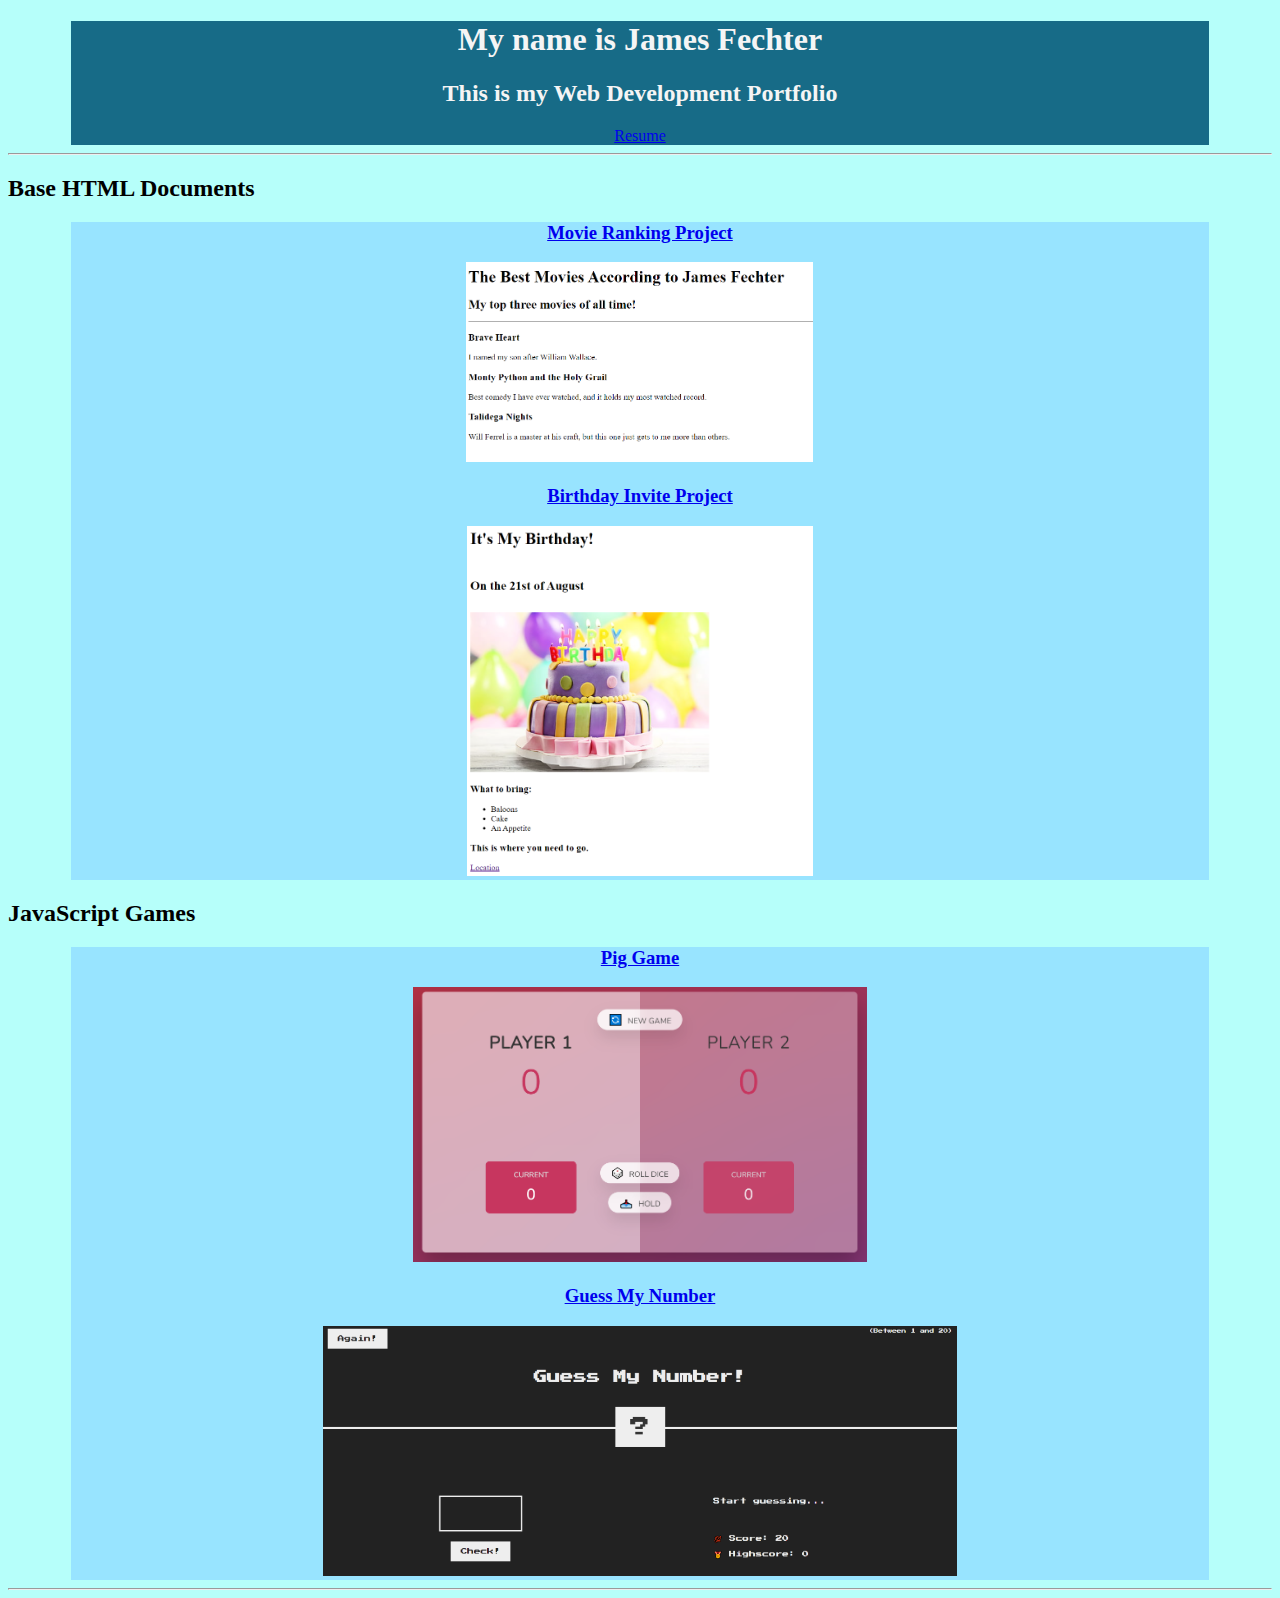
<file: index.html>
<!-- TODO 1: Create the HTML Boilerplate : Complete-->
<!DOCTYPE html>
<html lang="en">
  <head>
    <meta charset="UTF-8" />
    <meta name="viewport" content="width=device-width, initial-scale=1.0" />
    <link rel="stylesheet" href="./style.css" />
    <title>James's Portfolio</title>
  </head>
  <body>
    <div class="intro">
      <h1>My name is James Fechter</h1>
      <h2>This is my Web Development Portfolio</h2>

      <a href="https://jafecther.github.io/html-resume/">Resume</a>
    </div>
    <hr />
    <h2>Base HTML Documents</h2>
    <div class="HTMLProjects">
      <h3><a href="./public/movie-ranking.html">Movie Ranking Project</a></h3>
      <img
        src="./assets/images/Movie Ranking_James Fechter.png"
        height="200"
        alt="movie ranking project preview"
      />
      <h3>
        <a href="./public/birthday-invite.html">Birthday Invite Project</a>
      </h3>
      <img
        src="./assets/images/Birthday Invite_James Fechter.png"
        height="350"
        alt="birthday invite project preview"
      />
    </div>
    <h2>JavaScript Games</h2>
    <div class="JSGames">
      <h3>
        <a href="https://jafecther.github.io/JavaScript-PigGame-Project/"
          >Pig Game</a
        >
      </h3>
      <img
        src="./assets/images/PigGame.png"
        height="275"
        alt="pig game preview"
      />
      <h3>
        <a href="https://jafecther.github.io/JavaScript-GuessMyNumber/"
          >Guess My Number</a
        >
      </h3>
      <img
        src="./assets/images/GuessMyNumber.png"
        height="250"
        alt="guess my number preview"
      />
    </div>
    <hr />
  </body>
</html>

<!-- TODO 2: Add Your previous projects' HTML into the public folder -->

<!-- TODO 3: Take screenshots of your project previews and add the images to the images folder -->

<!-- TODO 4: Add titles/subtitles etc. -->

<!-- TODO 5: Add a link to the project pages -->

<!-- TODO 6: Add images to show the project previews
HINT for TODO 6: You can use the height attribute set to 200 to make the image smaller:
https://developer.mozilla.org/en-US/docs/Web/HTML/Element/img#attr-height -->

<!-- TODO 7: Add the Contact Me and About Me page links -->
</file>
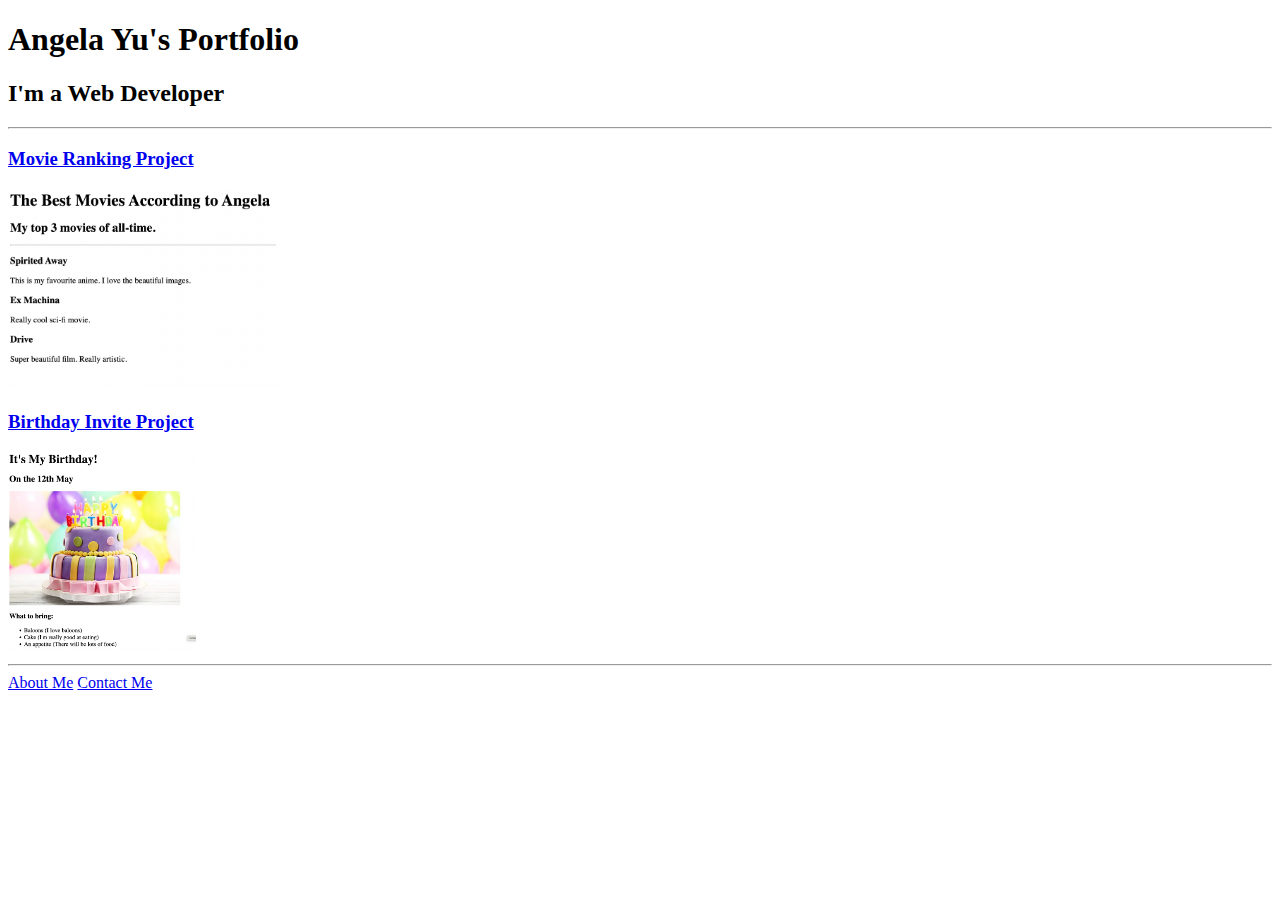
<file: solution.html>
<!DOCTYPE html>
<html lang="en">

<head>
  <meta charset="UTF-8">
  <title>Angela's Portfolio</title>
</head>

<body>
  <h1>Angela Yu's Portfolio</h1>
  <h2>I'm a Web Developer</h2>
  <hr />
  <h3><a href="./public/movie-ranking.html">Movie Ranking Project</a></h3>
  <img src="./assets/images/movie-ranking.png" height="200" alt="movie ranking project preview"/>
  <h3><a href="./public/birthday-invite.html">Birthday Invite Project</a></h3>
  <img src="./assets/images/birthday-invite.png" height="200" alt="birthday invite project preview"/>
  <hr />
  <a href="./public/about.html">About Me</a>
  <a href="./public/contact.html">Contact Me</a>
</body>

</html>
</file>
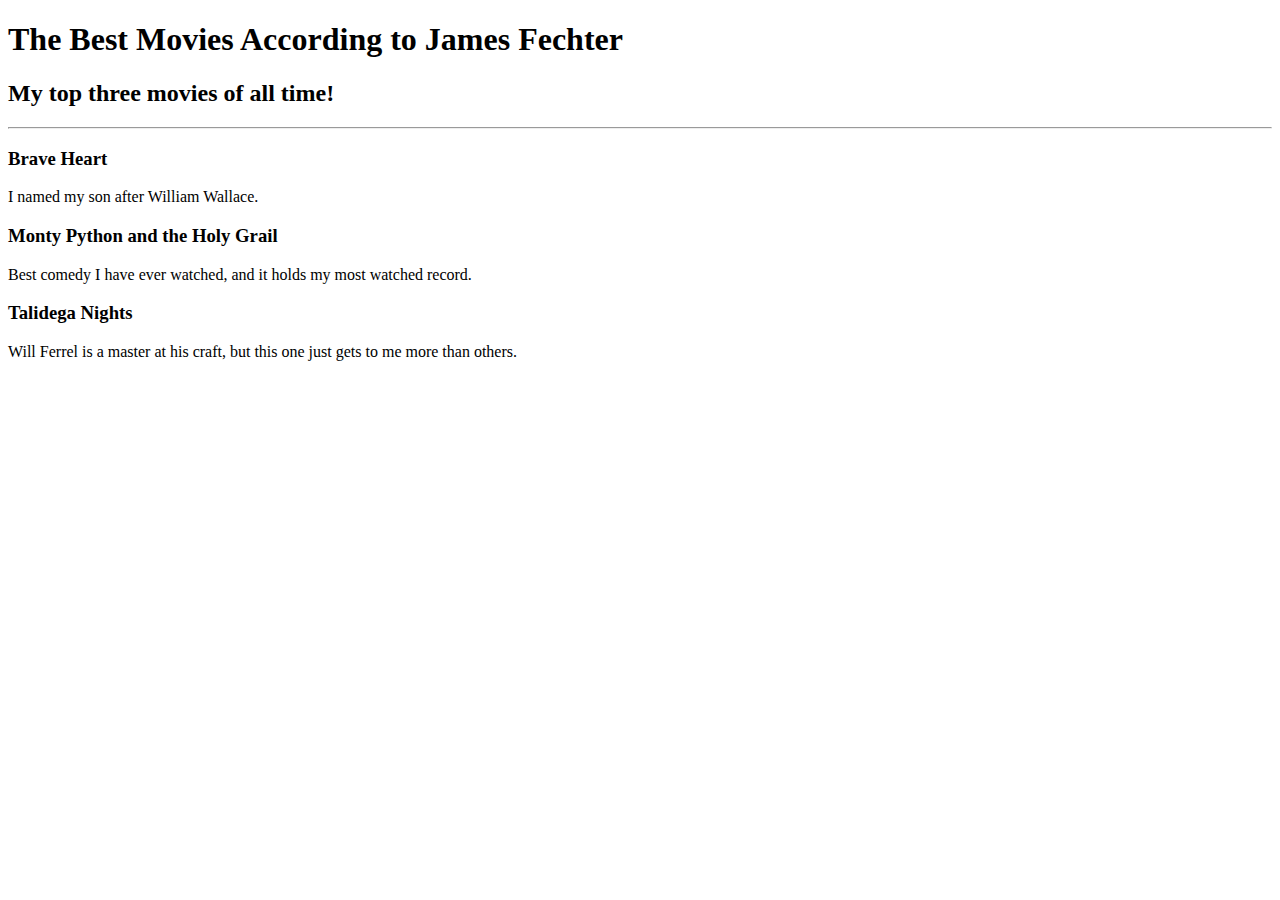
<file: public/movie-ranking.html>
<!DOCTYPE html>
<html lang="en">
  <head>
    <meta charset="UTF-8" />
    <meta name="viewport" content="width=device-width, initial-scale=1.0" />
    <title>Movie Ranking</title>
  </head>
  <body>
    <h1>The Best Movies According to James Fechter</h1>
    <h2>My top three movies of all time!</h2>
    <hr />
    <h3>Brave Heart</h3>
    <p>I named my son after William Wallace.</p>
    <h3>Monty Python and the Holy Grail</h3>
    <p>Best comedy I have ever watched, and it holds my most watched record.</p>
    <h3>Talidega Nights</h3>
    <p>
      Will Ferrel is a master at his craft, but this one just gets to me more
      than others.
    </p>
  </body>
</html>
</file>
<file: style.css>
body {
  background-color: #b6fffa;
}

.intro {
  background-color: #176b87;
  width: 90%;
  margin-left: 5%;
  margin-right: 5%;
  margin-top: 10px;
  text-align: center;
  color: whitesmoke;
}

.HTMLProjects {
  background-color: #98e4ff;
  width: 90%;
  margin-left: 5%;
  margin-right: 5%;
  margin-top: 10px;
  text-align: center;
}

.JSGames {
  background-color: #98e4ff;
  width: 90%;
  margin-left: 5%;
  margin-right: 5%;
  margin-top: 10px;
  text-align: center;
}

@media (max-width: 753px) {
  .intro {
    width: 90%;
    display: block;
    font-size: 1rem;
    margin-right: 5%;
    margin-left: 5%;
  }

  img {
    margin-bottom: 10px;
    width: 80%;
    display: inline;
    object-fit: cover;
    margin-right: 10%;
    margin-left: 10%;
    height: auto;
  }

  body > h2 {
    text-align: center;
  }

  .HTMLProjects {
    background-color: #98e4ff;
    width: 90%;
    margin-left: 5%;
    margin-right: 5%;
    margin-top: 10px;
    text-align: center;
  }

  .JSGames {
    background-color: #98e4ff;
    width: 90%;
    margin-left: 5%;
    margin-right: 5%;
    margin-top: 10px;
    text-align: center;
  }
}
</file>
